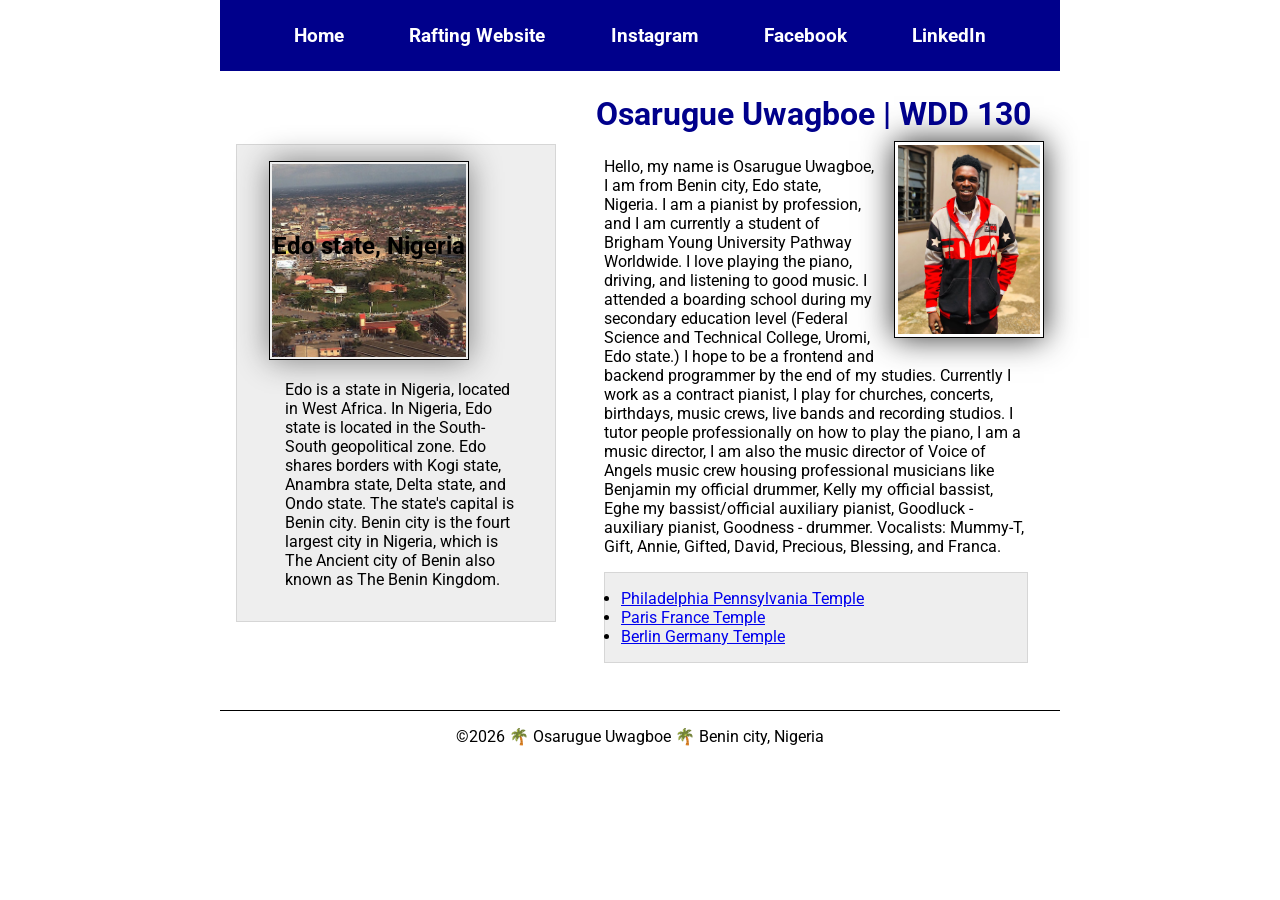
<file: index.html>
<!--  -->
<!DOCTYPE html>
<html lang="en-US">

<head>
    <meta charset="UTF-8">
    <meta name="viewport" content="width=device-width, initial-scale=1.0">
    <title>Osarugue Uwagboe | WDD 130</title>
    <meta name="description"
      content="I am Osarugue Uwagboe, I am currently taking wdd130. This page would tell you more about my state.">
    <meta name="author" content="Osarugue Uwagboe">
    <link rel="stylesheet" href="styles/styles.css">
    <link rel="preconnect" href="https://fonts.googleapis.com">
    <link rel="preconnect" href="https://fonts.gstatic.com" crossorigin>
    <link
      href="https://fonts.googleapis.com/css2?family=Roboto:ital,wght@0,100..900;1,100..900&display=swap"
      rel="stylesheet">
</head>

<body>
    <header>
        <nav>
            <a href="#">Home</a>
            <a href="wwr/">Rafting Website</a>
            <a href="https.//instagram.com/i_am_oscar">Instagram</a>
            <a href="https://facebook.com/official.oscar.07">Facebook</a>
            <a href="#">LinkedIn</a>
        </nav>
    </header>
    <div class="grid">
        <main>
            <h1>Osarugue Uwagboe | WDD 130</h1>
            <img src="week01/images/profile.jpg" alt="Osarugue Uwagboe profile photo" width="200">
            <p>Hello, my name is Osarugue Uwagboe, I am from Benin city, Edo state, Nigeria. I am a
                pianist by
                profession, and I am currently a student of Brigham Young University Pathway
                Worldwide.
                I love
                playing the piano, driving, and listening to good music. I attended a boarding
                school
                during my
                secondary education level (Federal Science and Technical College, Uromi, Edo state.)
                I
                hope to
                be a frontend and backend programmer by the end of my studies. Currently I work as a
                contract
                pianist, I play for churches, concerts, birthdays, music crews, live bands and
                recording
                studios.
                I tutor people professionally on how to play the piano, I am a music director, I am
                also
                the
                music director of Voice of Angels music crew housing professional musicians like
                Benjamin my
                official drummer, Kelly my official bassist, Eghe my bassist/official auxiliary
                pianist,
                Goodluck - auxiliary pianist, Goodness - drummer. Vocalists: Mummy-T, Gift, Annie,
                Gifted,
                David, Precious, Blessing, and Franca.
            </p>
            <ul class="box">
                <li><a href="https://www.churchofjesuschrist.org/temples/details/philadelphia-pennsylvania-temple"
                      target="_blank">Philadelphia Pennsylvania Temple</a></li>
                <li><a href="https://www.churchofjesuschrist.org/temples/details/paris-france-temple"
                      target="_blank">Paris France Temple</a></li>
                <li><a href="https://www.churchofjesuschrist.org/temples/details/lima-peru-los-olivos-temple"
                      target="_blank">Berlin Germany Temple</a></li>
            </ul>
        </main>
        <aside class="box indent">
            <h2>Edo state, Nigeria</h2>
            <img src="images/edo.jpg" alt="Edo State Nigeria landscape">
            <p>Edo is a state in Nigeria, located in West Africa. In Nigeria, Edo state is located
                in
                the South-South geopolitical zone. Edo shares borders with Kogi state, Anambra
                state,
                Delta state, and Ondo state. The state's capital is Benin city. Benin city is the
                fourt
                largest city in Nigeria, which is The Ancient city of Benin also known as The Benin
                Kingdom.</p>
        </aside>
    </div>

    <footer>
        <p>©2026 🌴 Osarugue Uwagboe 🌴 Benin city, Nigeria</p>
    </footer>
</body>

</html>
</file>
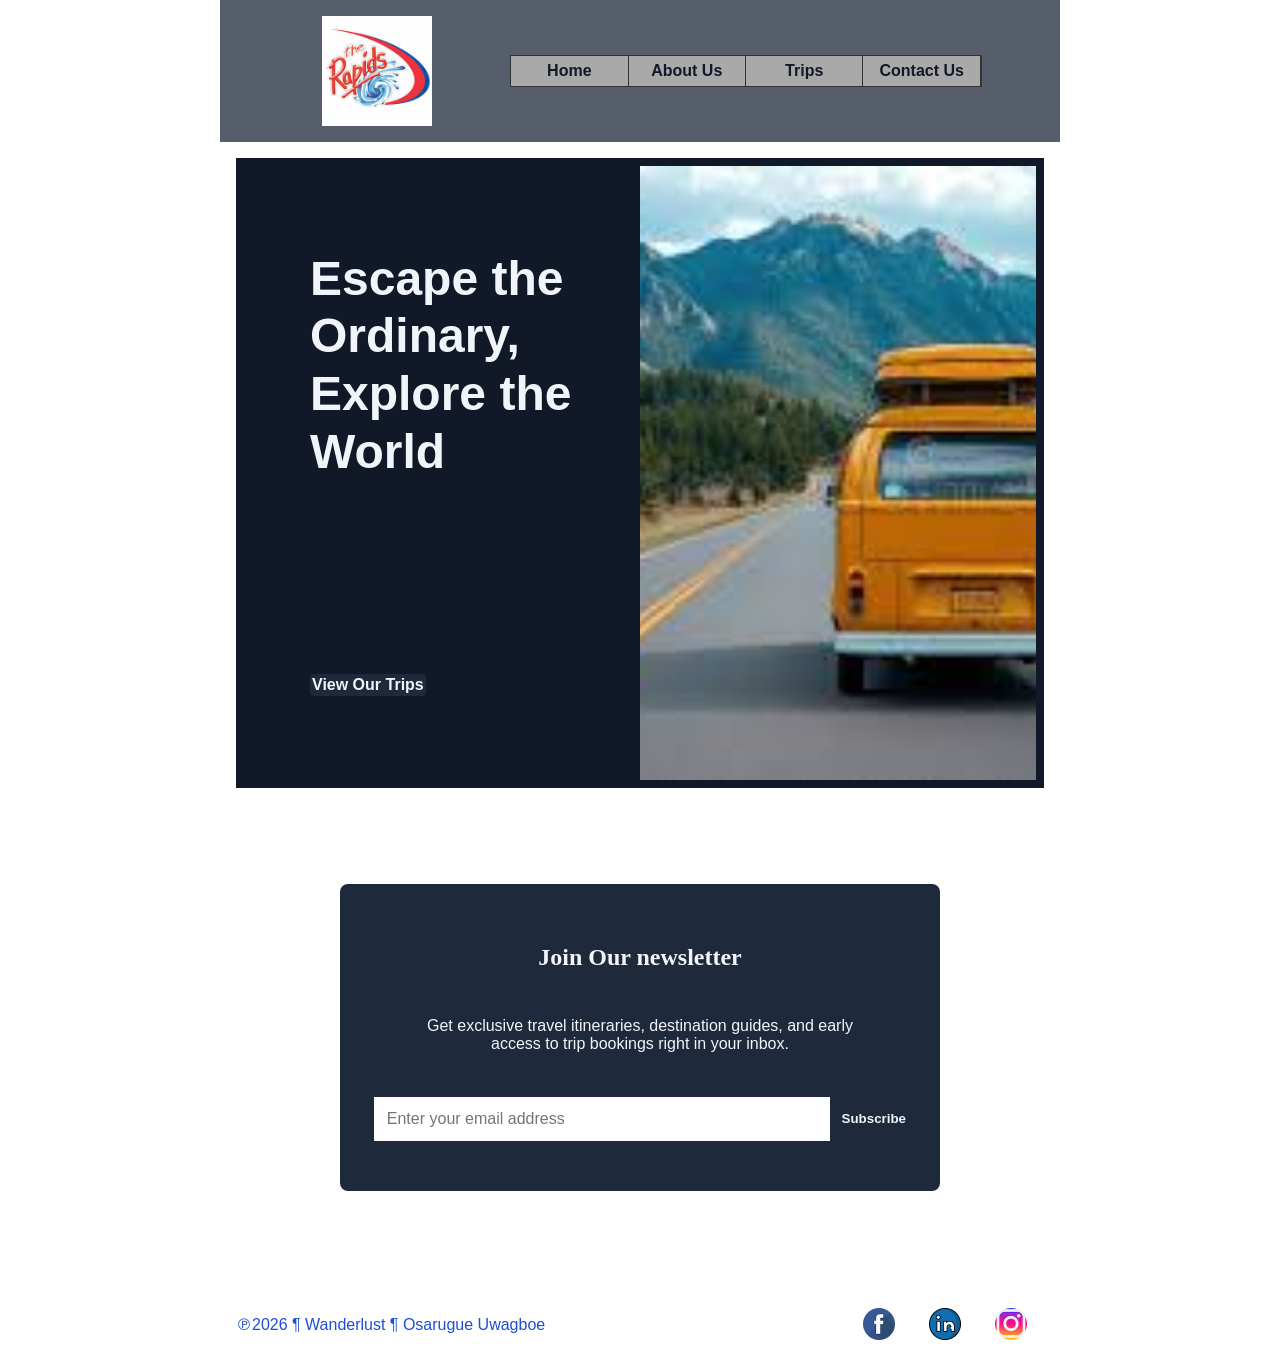
<file: wwr/index.html>
<!DOCTYPE html>
<html lang="en">

<head>
    <meta charset="UTF-8">
    <meta name="viewport" content="width=device-width, initial-scale=1.0">
    <title>Wanderlust Adventures | Home</title>
    <link rel="stylesheet" href="./styles/rafting.css">
    <meta name="description"
      content="This my Wanderlust Home page that tells you about cool and heathy sport you can go for.">
    <meta name="author" content="Osarugue Uwagboe">
</head>

<body>

    <header>
        <img src="images/logo.png" alt="Rafting Site Logo">
        <nav>
            <ul>
                <li><a href="index.html">Home</a></li>
                <li><a href="about.html">About Us</a></li>
                <li><a href="trips.html">Trips</a></li>
                <li><a href="contact.html">Contact Us</a></li>
            </ul>
        </nav>
    </header>

    <main>
        <section class="hero-grid">
            <div class="hero-text">
                <h1>Escape the Ordinary, Explore the World</h1>
                <p>Discover hand-crafted, immersive travel experiences designed for those who seek
                    to
                    truly connect with local cultures.</p>
                <a href="trip.html" class="btn">View Our Trips</a>
            </div>
            <div class="hero-image-container">
                <img src="./images/van-2.jfif"
                  alt="A classic yellow adventure van driving through a desert highway">
            </div>
        </section>

        <section class="newsletter">
            <h2>Join Our newsletter</h2>
            <p>Get exclusive travel itineraries, destination guides, and early access to trip
                bookings right in your inbox.</p>

            <form class="newsletter-form" action="#" method="POST"
              onsubmit="event.preventDefalut(); alert('Subscribed')">
                <input type="email" placeholder="Enter your email address"
                  aria-label="Email address" required>
                <button type="submit" class="btn">Subscribe</button>

            </form>
        </section>
    </main>

    <footer>
        <p>&copysr;2026 &para; Wanderlust &para; Osarugue Uwagboe </p>
        <nav class="socialmedia">
            <a href="https://facebook.com">
                <img src="images/facebook.png" alt="Facebook Icon">
            </a>
            <a href="https://linkedin.com">
                <img src="images/linkedin.png" alt="LinkedIn Icon">
            </a>
            <a href="https://instagram.com">
                <img src="images/instagram.png" alt="Instagram Icon">
            </a>
        </nav>
    </footer>
</body>

</html>
</file>
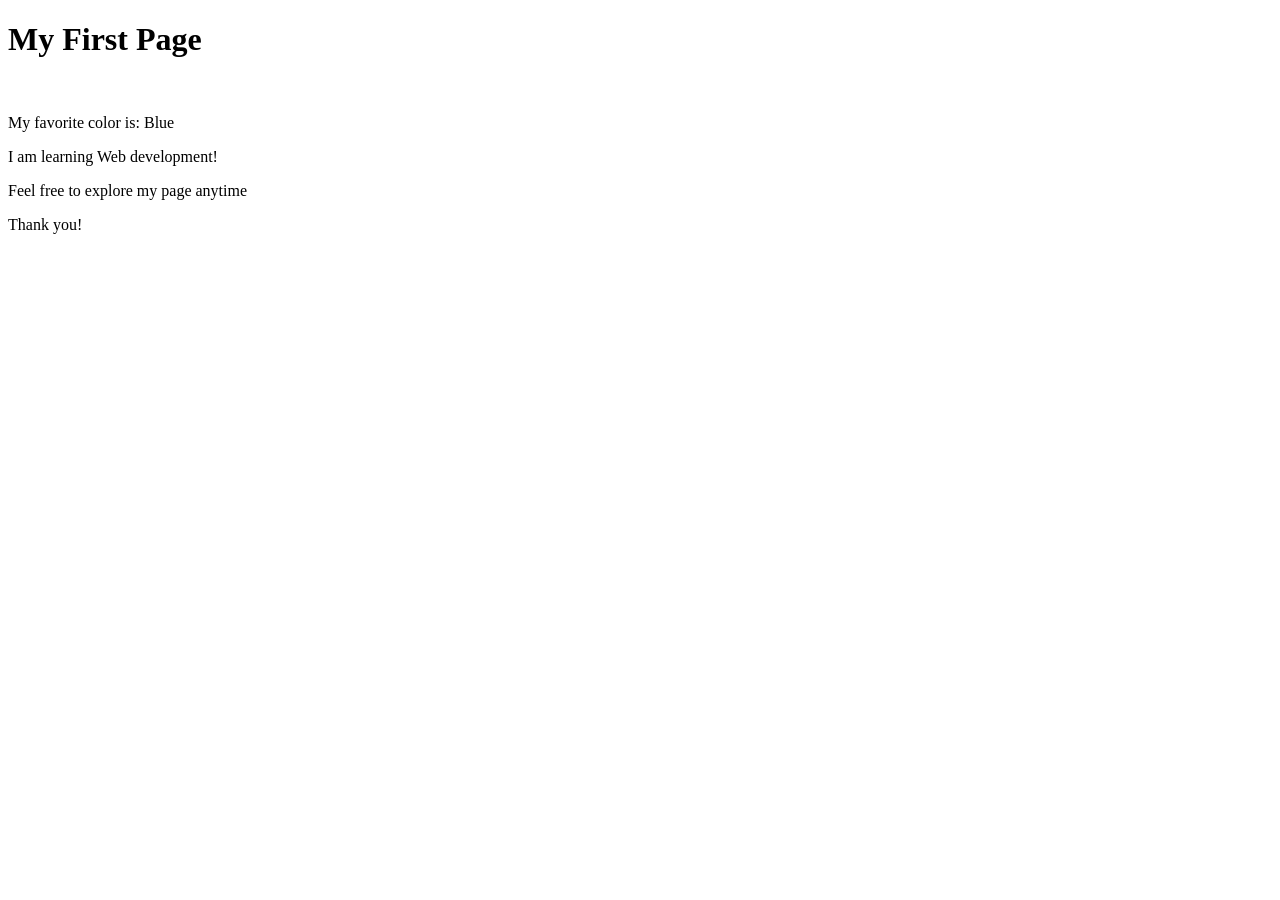
<file: week01/first-page.html>
<!DOCTYPE html>
<html lang="en">

<head>
    <meta charset="UTF-8">
    <meta name="viewport" content="width=device-width, initial-scale=1.0">
    <title>My First Page</title>
</head>

<body>
    <h1>My First Page</h1>
    <p><br></p>
    <p>My favorite color is: Blue</p>
    <p>I am learning Web development!</p>
    <p>Feel free to explore my page anytime</p>
    <p>Thank you!</p>
</body>

</html>
</file>
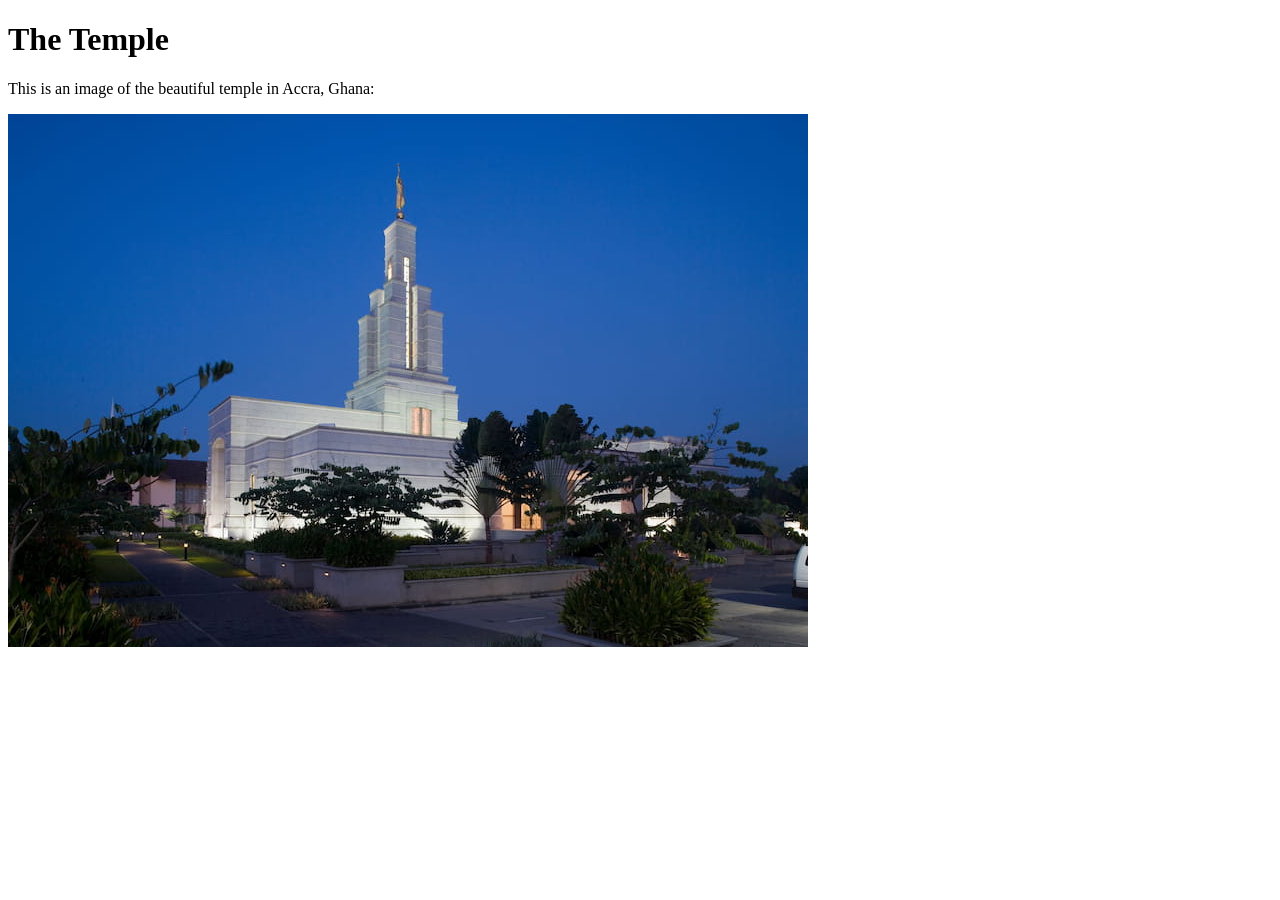
<file: week01/images-solution.html>
<!DOCTYPE html>
<html lang="en">
<head>
    <meta charset="UTF-8">
    <meta name="viewport" content="width=device-width, initial-scale=1.0">
    <title>Temple Image</title>
</head>
<body>
    <h1>The Temple</h1>
    <p>This is an image of the beautiful temple in Accra, Ghana:</p>
    <img src="images/temple-small.jpg" alt="The Accra Ghana Temple">
    
</body>
</html>
</file>
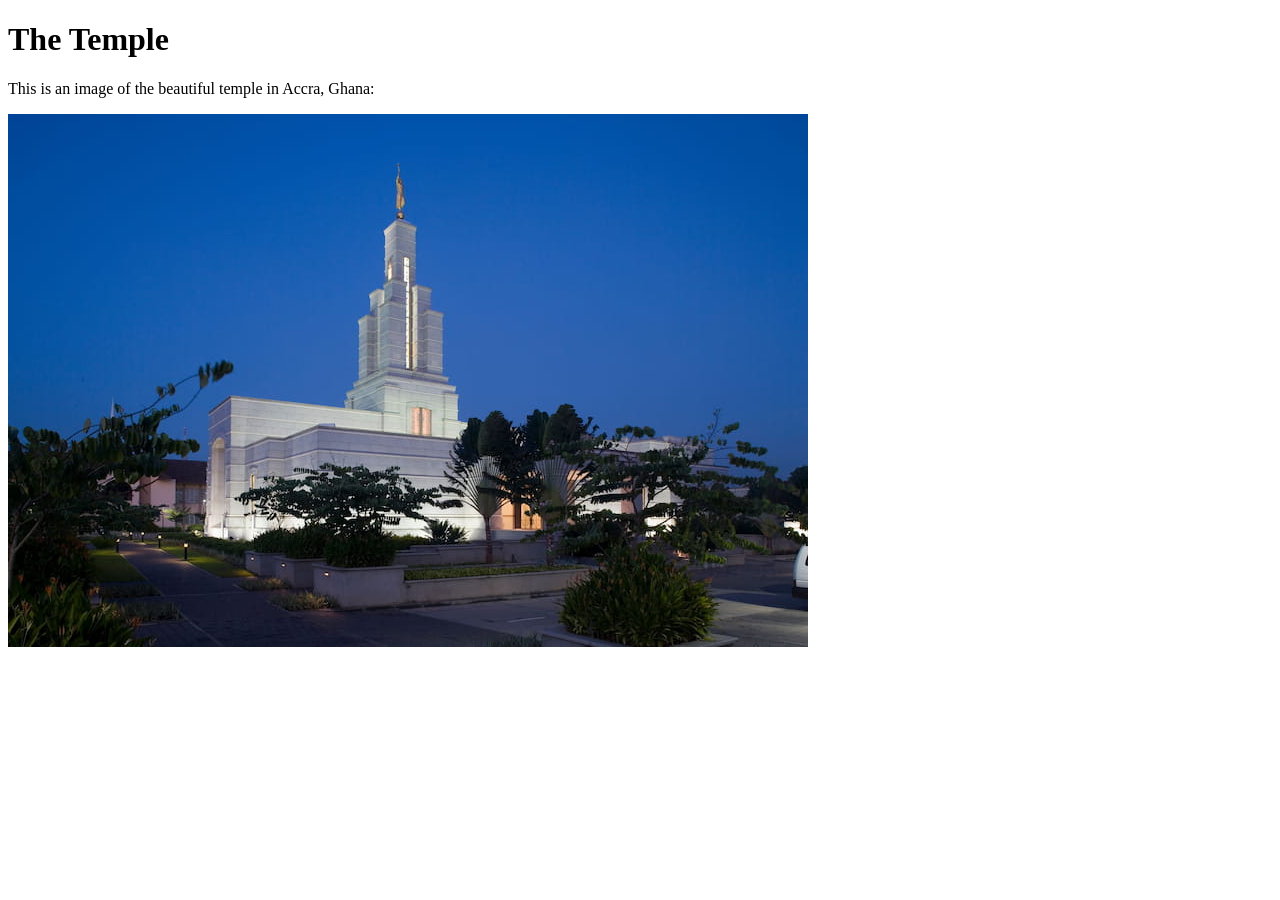
<file: week01/images.html>
<!DOCTYPE html>
<html lang="en">

<head>
    <meta charset="UTF-8">
    <meta name="viewport" content="width=device-width, initial-scale=1.0">
    <title>Temple Image</title>
</head>

<body>
    <h1>The Temple</h1>
    <p>This is an image of the beautiful temple in Accra, Ghana:</p>
    <img src="images/temple-small.jpg" alt="The Accra Ghana Temple">

</body>

</html>
</file>
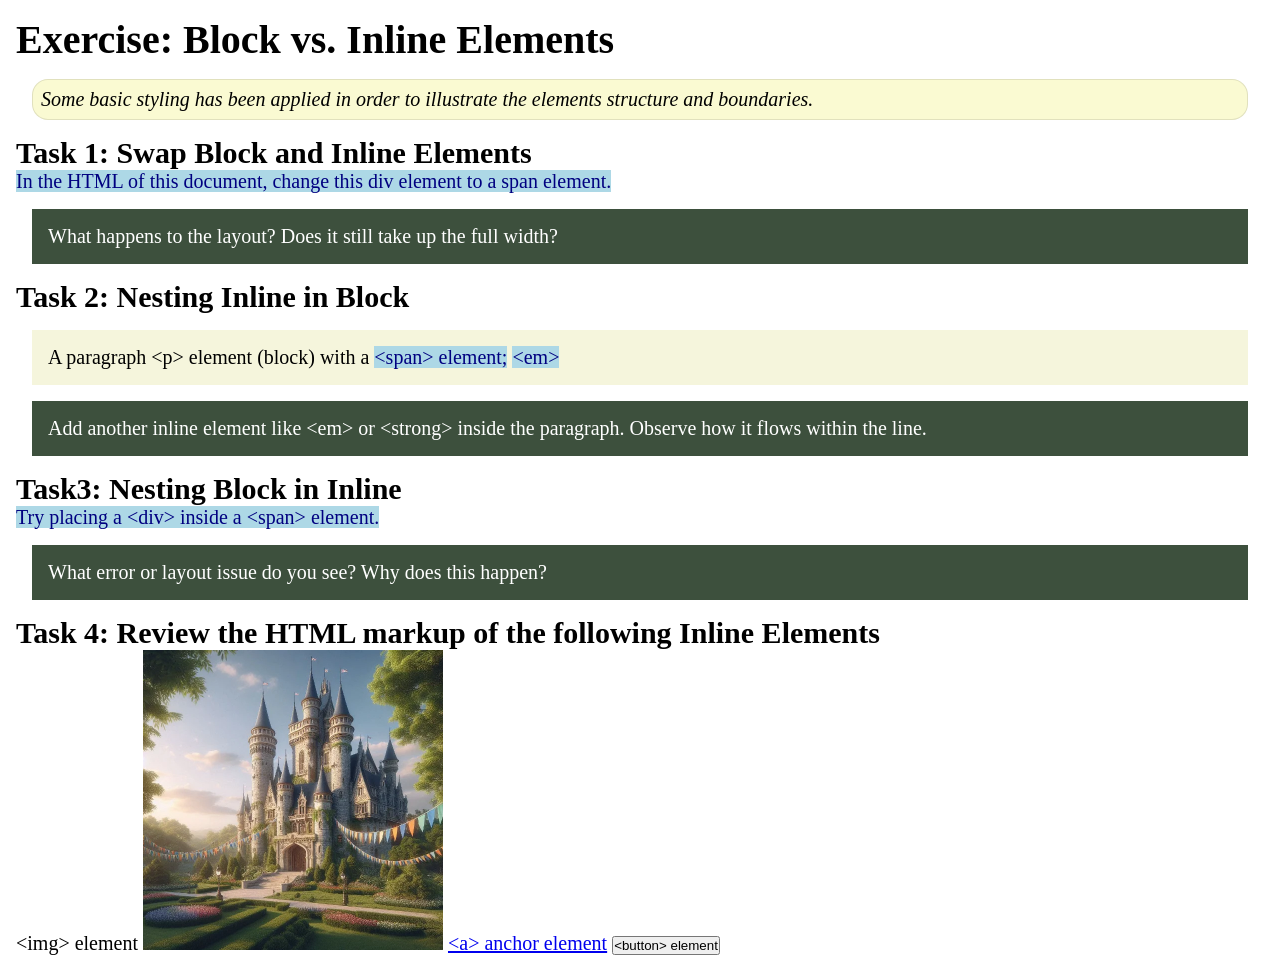
<file: week02/block-vs-inline.html>
<!DOCTYPE html>
<html lang="en">

<head>
    <meta charset="UTF-8">
    <meta name="viewport" content="width=device-width, initial-scale=1.0">
    <title>Exercise: Block vs. Inline Elements</title>
    <link rel="stylesheet" href="styles/block-vs-inline.css">
</head>

<body>
    <main>
        <h1>Exercise: Block vs. Inline Elements</h1>
        <p class="note">Some basic styling has been applied in order to illustrate the elements
            structure and
            boundaries.</p>

        <h2>Task 1: Swap Block and Inline Elements</h2>
        <span>In the HTML of this document, change this div element to a span element.</span>

        <p class="question">What happens to the layout? Does it still take up the full width?</p>

        <h2>Task 2: Nesting Inline in Block</h2>
        <p>A paragraph &lt;p&gt; element (block) with a <span>&lt;span&gt; element;</span>
            <span>&lt;em&gt;</span>
        </p>
        <p class="question">Add another inline element like &lt;em&gt; or &lt;strong&gt; inside the
            paragraph. Observe
            how it flows within the line.</p>

        <h2>Task3: Nesting Block in Inline</h2>
        <span>Try placing a &lt;div&gt; inside a &lt;span&gt; element.</span>
        <p class="question">What error or layout issue do you see? Why does this happen?</p>


        <h2>Task 4: Review the HTML markup of the following Inline Elements</h2>
        &lt;img&gt; element
        <img src="images/castle.webp" alt="placeholder image (images are inline)" width="300"
          height="300">
        <a href="https://churchofjesuschrist.org">&lt;a&gt; anchor element</a>
        <button type="button">&lt;button&gt; element</button>
    </main>
</body>

</html>
</file>
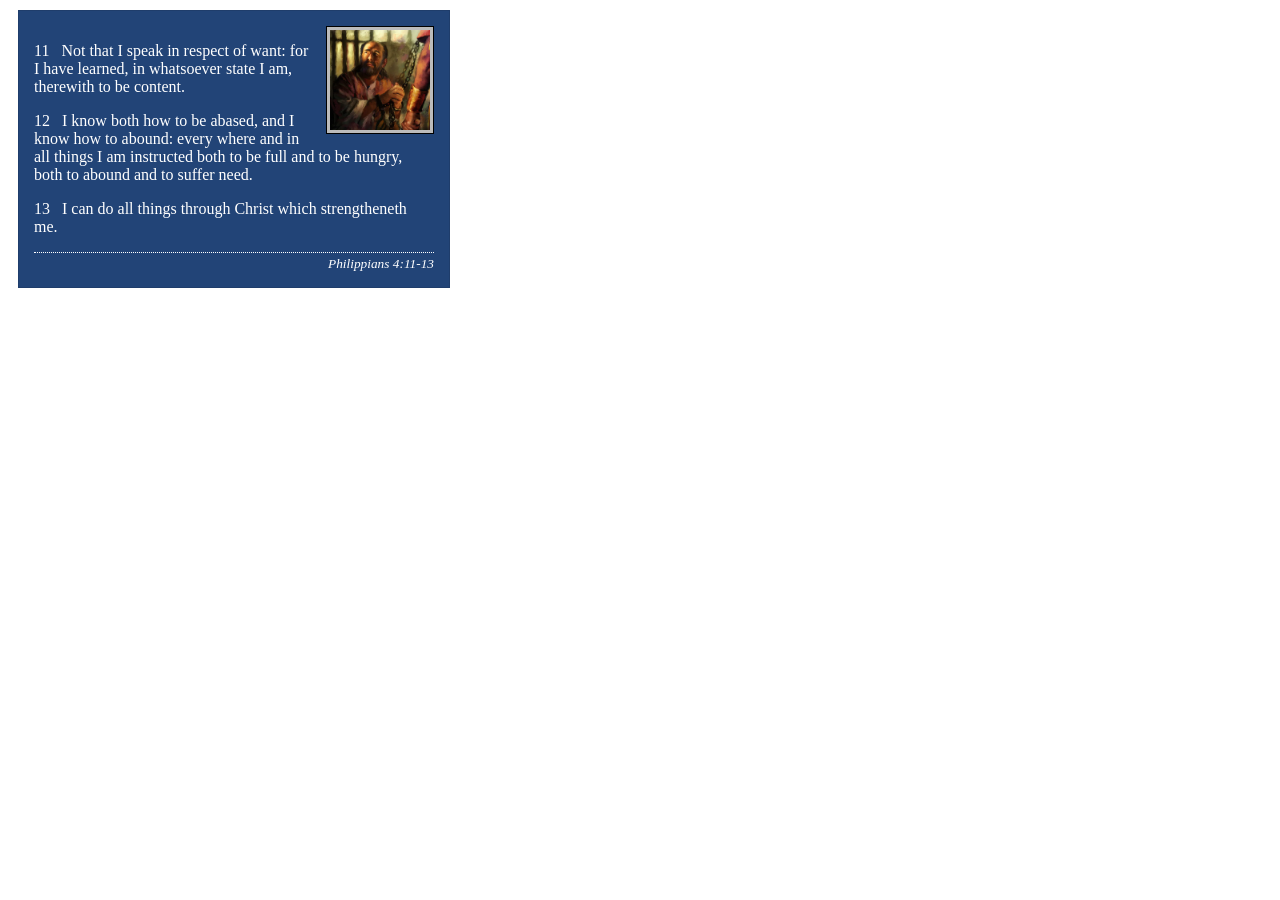
<file: week02/box-model-solution.html>
<!DOCTYPE html>
<html lang="en">
<head>
    <meta charset="UTF-8">
    <meta name="viewport" content="width=device-width, initial-scale=1.0">
    <title>Box Model Activity</title>
    <link rel="stylesheet" href="styles/box-model-solution.css">
</head>
<body>
    <main>
        <div class="callout">
            <img src="images/apostle-paul-imprisoned.webp" alt="Paul the Apostle - Imprisoned in Rome" width="200" height="200">
            <blockquote>
                <p>11 &nbsp; Not that I speak in respect of want: for I have learned, in whatsoever state I am, therewith to be content.</p>
                <p>12 &nbsp; I know both how to be abased, and I know how to abound: every where and in all things I am instructed both to be full and to be hungry, both to abound and to suffer need.</p>
                <p>13 &nbsp; I can do all things through Christ which strengtheneth me.</p>
            </blockquote>
            <cite>Philippians 4:11-13</cite>
        </div>
    </main>
</body>
</html>
</file>
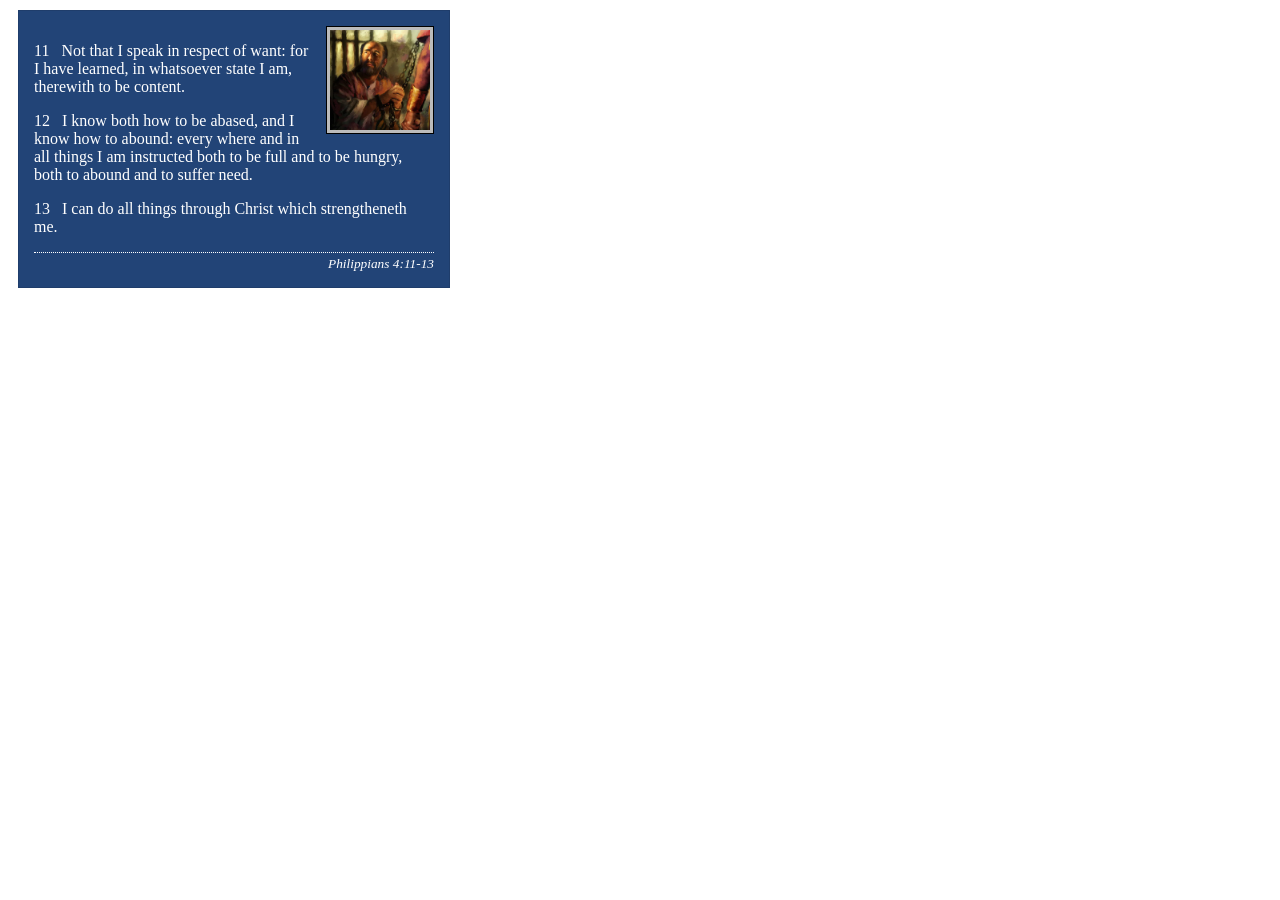
<file: week02/box-model.html>
<!DOCTYPE html>
<html lang="en">

<head>
    <meta charset="UTF-8">
    <meta name="viewport" content="width=device-width, initial-scale=1.0">
    <title>Box Model Activity</title>
    <link rel="stylesheet" href="styles/box-model.css">
</head>

<body>
    <main>
        <div class="callout">
            <img src="images/apostle-paul-imprisoned.webp"
              alt="Paul the Apostle - Imprisoned in Rome" width="200" height="200">
            <blockquote>
                <p>11 &nbsp; Not that I speak in respect of want: for I have learned, in whatsoever
                    state I am, therewith to be content.</p>
                <p>12 &nbsp; I know both how to be abased, and I know how to abound: every where and
                    in all things I am instructed both to be full and to be hungry, both to abound
                    and to suffer need.</p>
                <p>13 &nbsp; I can do all things through Christ which strengtheneth me.</p>
            </blockquote>
            <cite>Philippians 4:11-13</cite>
        </div>
    </main>
</body>

</html>
</file>
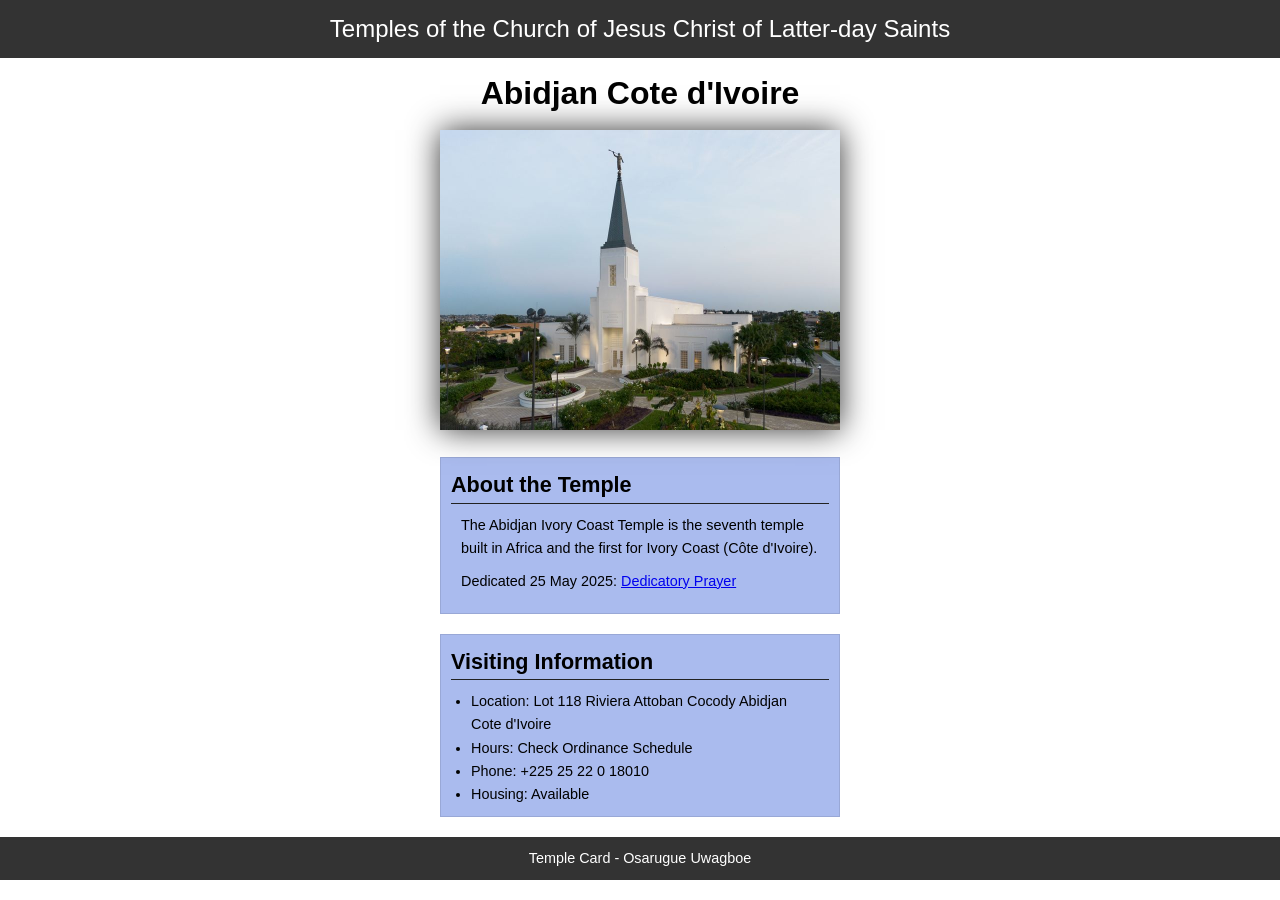
<file: week02/temple.html>
<!DOCTYPE html>
<html lang="en">

<head>
    <meta charset="UTF-8">
    <meta name="viewport" content="width=device-width, initial-scale=1.0">
    <title>Temple Card - Abidjan Cote d'Ivoire</title>
    <link rel="stylesheet" href="styles/temple.css">
</head>

<body>
    <header>
        <p>Temples of the Church of Jesus Christ of Latter-day Saints</p>
    </header>
    <main>
        <h1>Abidjan Cote d'Ivoire</h1>
        <picture>
            <img src="images/abidjan-ivory-coast.jpeg" alt="Abidjan Cote d'Ivoire Temple">
        </picture>
        <section>
            <h2>About the Temple</h2>
            <p>The Abidjan Ivory Coast Temple is the seventh temple built in Africa and the first
                for Ivory Coast (Côte
                d'Ivoire).</p>
            <p>Dedicated 25 May 2025: <a
                  href="https://www.churchofjesuschrist.org/temples/dedicatory-prayer/abidjan-ivory-coast-temple/2025-05-25?lang=eng"
                  target="_blank" rel="noopener noreferrer">Dedicatory Prayer</a></p>
        </section>
        <section>
            <h2>Visiting Information</h2>
            <ul>
                <li>Location: Lot 118 Riviera Attoban Cocody Abidjan Cote d'Ivoire</li>
                <li>Hours: Check Ordinance Schedule</li>
                <li>Phone: +225 25 22 0 18010</li>
                <li>Housing: Available</li>
            </ul>
        </section>
    </main>
    <footer>
        <p>Temple Card - Osarugue Uwagboe</p>
    </footer>
</body>

</html>
</file>
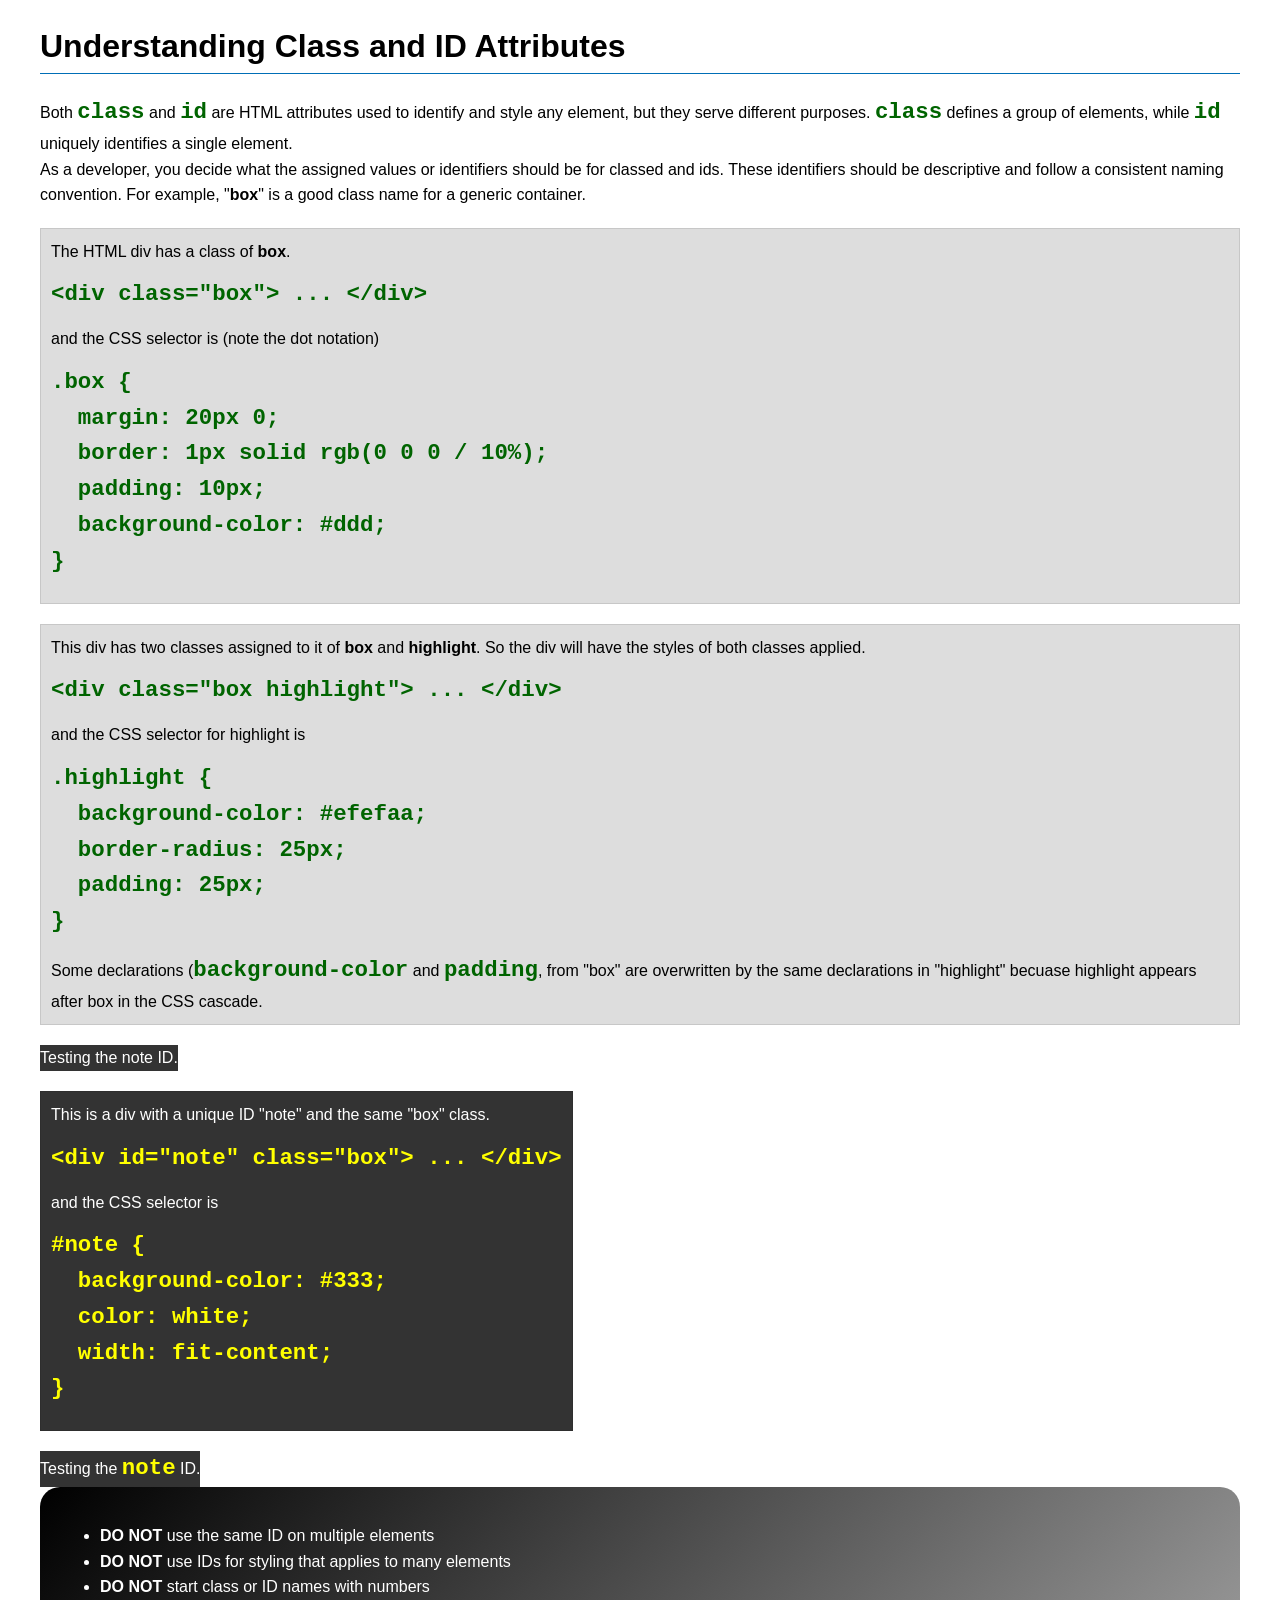
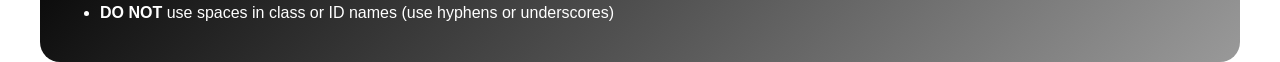
<file: week03/class-and-id.html>
<!DOCTYPE html>
<html lang="en">

<head>
    <meta charset="UTF-8">
    <meta name="viewport" content="width=device-width, initial-scale=1.0">
    <title>Class vs ID Attributes</title>
    <link rel="stylesheet" href="styles/class-and-id.css">
</head>

<body>
    <h1>Understanding Class and ID Attributes</h1>
    <p>Both <code>class</code> and <code>id</code> are HTML attributes used to identify and style
        any element, but they
        serve different purposes. <code>class</code> defines a group of elements, while
        <code>id</code> uniquely
        identifies a single element.
    </p>
    <p>As a developer, you decide what the assigned values or identifiers should be for classed and
        ids. These
        identifiers should be
        descriptive and follow a consistent naming convention. For example, "<strong>box</strong>"
        is a good class name
        for a generic container.</p>
    <div class="box">
        <p>The HTML div has a class of <strong>box</strong>.</p>
        <pre><code class="html">&lt;div class="box"&gt; ... &lt;/div&gt;</code></pre>
        and the CSS selector is (note the dot notation)
        <pre><code class="css">.box {
  margin: 20px 0;
  border: 1px solid rgb(0 0 0 / 10%);
  padding: 10px;
  background-color: #ddd; 
}</code></pre>
    </div>

    <div class="box">
        <p>This div has two classes assigned to it of <strong>box</strong> and
            <strong>highlight</strong>. So the div
            will have the styles of both classes applied.
        </p>
        <pre><code class="html">&lt;div class="box highlight"&gt; ... &lt;/div&gt;</code></pre>
        and the CSS selector for highlight is
        <pre><code class="css">.highlight {
  background-color: #efefaa;
  border-radius: 25px;
  padding: 25px;
}</code></pre>
        <p>Some declarations (<code>background-color</code> and <code>padding</code>, from "box" are
            overwritten by the same declarations in "highlight" becuase highlight appears after box
            in the CSS cascade.</p>
    </div>

    <div id="note">
        <p>Testing the note ID.</p>
    </div>

    <div id="note" class="box">
        <p>This is a div with a unique ID "note" and the same "box" class.</p>
        <pre><code class="html">&lt;div id="note" class="box"&gt; ... &lt;/div&gt;</code></pre>
        and the CSS selector is
        <pre><code class="css">#note {
  background-color: #333;
  color: white;
  width: fit-content;
}</code></pre>
    </div>

    <div id="note">
        <p>Testing the <code>note</code> ID.</p>
    </div>

    <section id="best-practice">
        <ul>
            <li><strong>DO NOT</strong> use the same ID on multiple elements</li>
            <li><strong>DO NOT</strong> use IDs for styling that applies to many elements</li>
            <li><strong>DO NOT</strong> start class or ID names with numbers</li>
            <li><strong>DO NOT</strong> use spaces in class or ID names (use hyphens or underscores)
            </li>
        </ul>
    </section>


</body>

</html>
</file>
<file: styles/styles.css>
* {
    margin: 0;
    padding: 0;
    box-sizing: border-box;
}

div {
    display: block;
}

body {
    font-size: 16px;
    font-family: Roboto, Arial, sans-serif;
}

:root {
    --heading-background-color: darkblue;
    --heading-color: white;
    --border: 1px solid black;
}

nav {
    background-color: var(--heading-background-color);
    padding: 1rem;
    display: flex;
    justify-content: space-evenly;
    align-items: center;
}

nav a {
    color: var(--heading-color);
    display: block;
    padding: 0.5rem;
    text-decoration: none;
    font-size: 1.2rem;
    font-weight: 700;
}

h1 {
    color: darkblue;
    padding: 0.5rem;
}

img {
    width: 150px;
    height: auto;
    border: var(--border);
    padding: 2px;
    box-shadow: 0 0 30px gray;
}

p {
    padding: 0;
    margin: 1rem;
}

h2 {
    display: block;
    font-size: 1.5rem;
    margin-block-start: 0.83em;
    margin-block-end: 0.83em;
    margin-inline-start: 0px;
    margin-inline-end: 0px;
    font-weight: bold;
}

header,
.grid,
footer {
    max-width: 840px;
    margin: 0 auto;
}

.grid {
    display: grid;
    align-items: center;
}

main {
    max-width: 840px;
    grid-column: 2/3;
    display: block;
    margin: 1rem;
}

aside {
    width: 20rem;
    margin: 1rem;
    border: 1px solid rgb(0 0 0 / 0.2);
    padding: 1rem;
    background-color: #eee;
    color: #333;
    position: relative;
    grid-column: 1/2;
    grid-row: 1/2;
}

aside img {
    width: 200px;
    height: auto;
}

aside h2 {
    position: absolute;
    top: 67px;
    left: 36px;
}

main img {
    width: 150px;
    height: auto;
    border: var(--border);
    padding: 3px;
    box-shadow: 0 0 30px #333;
    float: right;
    margin: 0 0 1rem 1rem;
}

p {
    padding: 0;
}

footer {
    margin-top: 15px;
    border-top: 1px solid #000;
    text-align: center;
}

/* Class Selector */
.box {
    margin: 1rem;
    border: 1px solid rgb(0 0 0 / 0.1);
    padding: 1rem;
    background-color: #eee;
    color: #000;
}

.indent {
    padding-left: 2rem;
}
</file>
<file: wwr/styles/rafting.css>
:root {
    --primary-color: #1e293b;
    --secondary-color: #f1f5f9;
    --accent1-color: #1d4ed8;
    --accent2-color: #111827;
    --accent3-color: #ddd;
    --accent4-color: #e2e8f0;
    --accent5-color: #4a5568;
    --heading-font: "Times New Roman", Georgia, serif;
    --body-font: Arial, Helvetica, san-serif;
}

* {
    box-sizing: border-box;
    margin: 0;
    padding: 0;
}

img {
    max-width: 100%;
    height: auto;
    display: block;
}

.btn {
    display: inline-block;
    background-color: var(--primary-color);
    color: var(--secondary-color);
    text-decoration: none;
    border-radius: 4px;
    font-weight: bold;
    border: 2px solid var(--primary-color);
    transition: background 0.3s ease;
}

.btn:hover {
    background-color: var(--secondary-color);
    color: var(--primary-color);
}

.hero-grid {
    display: grid;
    grid-template-columns: repeat(12, 1fr);
    min-height: 70vh;
    align-items: center;
    background-color: var(--accent2-color);
}

.hero-text {
    grid-column: 2/7;
    padding: 2rem 0;
    color: var(--secondary-color);
}

.hero-text h1 {
    font-size: 3rem;
    margin-bottom: 1rem;
    line-height: 1.2;
}

.hero-text p {
    font-size: 1.2rem;
    margin-bottom: 2rem;
}

.hero-image-container {
    grid-column: 7/13;
    height: 100%;
    background-color: var(--accent3-color);
}

.hero-image-container img {
    width: 100%;
    height: 100%;
    object-fit: cover;
}

.newsletter {
    max-width: 600px;
    margin: 6rem auto;
    padding: 3rem 2rem;
    background-color: var(--primary-color);
    border-radius: 8px;
    text-align: center;
}

.newsletter h2 {
    margin-bottom: 1rem;
    color: var(--secondary-color);
}

.newsletter p {
    margin-bottom: 1.5rem;
    color: var(--secondary-color);
}

.newsletter-form {
    display: flex;
    gap: 0.5rem;
}

.newsletter-form input[type="email"] {
    flex: 1;
    padding: 0.8rem;
    border: 2px solid var(--primary-color);
    font-size: 1rem;
}

.trips-container {
    max-width: 1200px;
    margin: 4rem auto;
    padding: 0 2rem;
}

.trips-container h1 {
    margin-bottom: 2rem;
    text-align: center;
}

.trips-grid {
    display: grid;
    grid-template-columns: repeat(auto-fit, minmax(320px, 1fr));
    gap: 2.5rem;
}

.trip-card {
    border: 1px solid var(--accent4-color);
    border-radius: 8px;
    overflow: hidden;
    display: flex;
    flex-direction: column;
    box-shadow: 0 4px 6px rgba(0, 0, 0, 0.5);
}

.trip-content {
    padding: 1.5rem;
    display: flex;
    flex-direction: column;
    flex-grow: 1;
}

.trip-content h2 {
    margin-bottom: 0.5rem;
    font-size: 1.4rem;
}

.trip-content p {
    margin-bottom: 1.5rem;
    color: var(--accent5-color);
}

.trip-meta {
    margin-top: auto;
    display: flex;
    justify-content: space-between;
    align-items: center;
    font-weight: bold;
}

* {
    margin: 0;
    padding: 0;
    box-sizing: border-box;
}

body {
    font-family: var(--body-font);
    color: var(--accent2-color);
    background-color: white;
}

header {
    display: grid;
    grid-template-columns: 180px 1fr;
    align-items: center;
    padding: 1rem 2rem;
    gap: 2rem;
    background-color: rgba(30, 41, 59, 0.75);
    width: 840px;
    margin: 0 auto;
    font-family: var(--body-font);
    color: var(--secondary-color);
}

header img {
    height: 110px;
    width: 110px;
    object-fit: contain;
    align-items: center;
    justify-self: right;
}

header nav {
    justify-self: center;
    width: fit-content;
}

nav ul {
    display: grid;
    grid-template-columns: repeat(4, 1fr);
    list-style: none;
    padding: 0;
    margin: 0;
    gap: 0;
    border: 1px solid #333;
    background-color: darkgray;
}

nav a {
    display: block;
    border: none;
    padding: 0.35rem 1rem;
    text-decoration: none;
    text-align: center;
    color: var(--accent2-color);
    font-weight: 600;
}

nav a:hover,
nav a:focus {
    color: black;
    background-color: #c4c4c4;
}

nav li {
    border-right: 1px solid #333;
}

main {
    width: 840px;
    margin: 0 auto;
    color: var(--accent2-color);
}

/* .hero {
    position: relative;
}

.hero img {
    display: block;
    width: 100%;
    height: auto;
}

.hero article {
    position: absolute;
    top: 40%;
    left: 0;
    right: 0;
    background-color: rgba(30, 41, 59, 0.85);
    color: var(--secondary-color);
    padding: 16px;
    display: block;
    align-items: center;
    gap: 15px;
}

.hero article img {
    float: right;
    width: 120px;
}

.hero article p {
    margin: 0;
} */

.hero .company-contact {
    text-align: center;
    padding: 30px 0 20px 0;
}

.hero .company-contact h1 {
    font-family: var(--heading-font);
    font-size: 1.8rem;
    font-weight: normal;
    margin-bottom: 8px;
}

.hero .company-contact address {
    font-style: normal;
    line-height: 1.5;
    font-size: 0.95rem;
    color: var(--primary-color);
}

.access .location-grid {
    display: grid;
    grid-template-columns: 1fr 1fr;
    gap: 35px;
    padding: 20px;
    border: 1px solid #fff;
    margin-bottom: 30px;
    align-items: start;
}

.map iframe {
    width: 100%;
    height: 320px;
    border: 1px solid #999;
}

form.info {
    font-size: 13px;
}

.form-item {
    display: grid;
    grid-template-columns: 110px 1fr;
    gap: 8px;
    align-items: start;
    margin-bottom: 8px;
}

.form-item label {
    text-align: left;
    padding-top: 3px;
    font-size: 13px;
}

.form-item input[type="text"],
.form-item input[type="email"],
.form-item textarea {
    width: 100%;
    padding: 3px 5px;
    border: 1px solid #000;
    font-family: var(--body-font);
    font-size: 13px;
}

.form-item textarea {
    resize: vertical;
    min-height: 60px;
}

.column1 {
    display: grid;
    grid-template-columns: 110px 1fr;
    gap: 8px;
    align-items: start;
    margin-bottom: 8px;
}

.column1 fieldset {
    border: none;
    padding: 0;
    margin: 0;
}

.radio {
    grid-column: 2;
}

.column1 legend {
    display: block;
    text-align: right;
    padding-top: 3px;
    font-size: 13px;
    font-weight: normal;
    grid-column: 1;
}

.column1 fieldset input[type="radio"] {
    margin: 0 6px 0 0;
    justify-items: right;
    text-align: right;
}

.column1 fieldset label {
    display: flex;
    align-items: center;
    text-align: left;
    margin-bottom: 5px;
    font-weight: normal;
    font-size: 13px;
}

.form-item label input[type="checkbox"] {
    margin-right: 6px;
}

.form-item:last-of-type {
    display: block;
    text-align: center;
    margin-top: 10px;
}

.form-item:last-of-type label {
    text-align: center;
    font-weight: normal;
}

form.info button[type="submit"] {
    display: block;
    margin: 12px auto 0 auto;
    padding: 5px 20px;
    background-color: #fff;
    color: #000;
    border: 1px solid #999;
    border-radius: 0;
    font-size: 13px;
    font-weight: normal;
    cursor: pointer;
    width: 100%;
}

h2 {
    position: relative;
    width: 100%;
    padding: 12px 0;
    background-color: var(--primary-color);
    font-family: var(--heading-font);
    color: var(--secondary-color);
    text-align: center;
    margin: 0;
}

.history-grid {
    display: grid;
    grid-template-columns: 1fr 0.7fr 1fr;
    gap: 1rem;
    align-items: center;
}

.history h2 {
    grid-column: 1 / -1;
    text-align: center;

}

.history img {
    width: 100%;
    max-width: 400px;
    height: 160px;
    display: block;
    margin: 0 auto;
}

.history p {
    margin: 0;
}

section {
    margin: 16px;
    padding: 8px;
}

.gallery {
    display: grid;
    grid-template-columns: repeat(3, 1fr);
    gap: 2rem;
    justify-items: center;
}

.gallery figure {
    text-align: center;
    margin: 0;
}

.gallery img {
    width: 120px;
    height: 100px;
    object-fit: cover;
    display: block;
    border: 1px solid #ddd;
}

.gallery figcaption {
    margin-top: 0.5rem;
    text-align: center;
    padding: 0.5rem 0;
    font-size: 0.8rem;
    color: var(--accent1-color);
}

.adventure {
    max-width: 1000px;
    margin: 2rem auto;
    padding: 1.5rem;
}

.adventure h2 {
    text-align: center;
    font-size: 1.5rem;
    margin: 0 0 2rem 0;
    font-weight: normal;
}

section p {
    margin: 16px;
    padding: 18px;
    color: var(--accent2-color);
    font-family: var(--body-font);
}

footer {
    display: grid;
    grid-template-columns: 1fr auto;
    align-items: center;
    padding: 1rem;
    width: 840px;
    margin: 0 auto;
    font-family: var(--body-font);
    color: var(--accent1-color);
}

.socialmedia a {
    text-decoration: none;
    border: none;
}

.socialmedia img {
    width: 32px;
    height: 32px;
    margin: 0 1px;
    border: none;
    outline: none;
}

.socialmedia {
    display: grid;
    grid-template-columns: repeat(3, auto);
    gap: 0;
}

main a {
    color: var(--accent1-color);
}

main a:hover {
    color: #1e40af;
}

@media (max-width:768px) {
    .hero-grid {
        grid-template-columns: 1fr;
    }

    .hero-text {
        grid-column: 1/-1;
        height: 300px;
    }

    .newsletter-form {
        flex-direction: column;
    }
}
</file>
<file: week02/styles/block-vs-inline.css>
* {
    margin: 0;
    padding: 0;
}

body {
    font-size: 20px;
    margin: 1rem;
}

p,
div {
    background-color: beige;
    margin: 1rem;
    padding: 1rem;
}

span {
    color: navy;
    background-color: lightblue;
}

code {
    margin: 0;
    padding: 0;
    color: green;
    font-size: 1.2rem;
}

.note {
    font-style: italic;
    background-color: lightgoldenrodyellow;
    border-radius: 1rem;
    border: 1px solid rgb(0 0 0 / 10%);
    margin: 1rem;
    padding: .5rem;
}

.question {
    background-color: #3d503d;
    color: #fff;
}
</file>
<file: week02/styles/box-model-solution.css>
.callout {
    max-width: 400px;
    margin: 10px;
    border: 1px solid rgba(0, 0, 0, .1);
    padding: 15px;
    background-color: #247;
    color: #fff;
}

.callout img {
    float: right;
    margin: 0 0 10px 15px;
    border: 1px solid #000;
    padding: 3px;
    background-color: #bbb;
    width: 100px;
    height: auto;

}

blockquote {
    margin: 0;
}

cite {
    display: block;
    border-top: 1px dotted #fff;
    padding-top: 3px;
    text-align: right;
    font-size: smaller;
}
</file>
<file: week02/styles/box-model.css>
.callout {
    max-width: 400px;
    margin: 10px;
    border: 1px solid rgba(0, 0, 0, .1);
    padding: 15px;
    background-color: #247;
    color: white;
}

.callout img {
    float: right;
    margin: 0 0 10px 15px;
    border: 1px solid black;
    padding: 3px;
    background-color: #bbb;
    width: 100px;
    height: auto;
}

blockquote {
    margin: 0;
}

cite {
    display: block;
    border-top: 1px dotted white;
    padding-top: 3px;
    text-align: right;
    font-size: smaller;
}
</file>
<file: week02/styles/temple.css>
* {
    margin: 0;
    padding: 0;
}

body {
    font-family: Arial, Helvetica, sans-serif;
    line-height: 1.6;
}

header,
footer {
    background-color: #333;
    color: #fff;
    padding: 10px;
    text-align: center;
    font-size: 1.5rem;
}

main {
    width: 400px;
    margin: 0 auto;

}

h1 {
    margin: 10px;
    text-align: center;
}

h2 {
    border-bottom: 1px solid #222;
}

img {
    width: 100%;
    height: auto;
    box-shadow: 0 0 30px #333;
}

section {
    margin: 20px 0;
    border: 1px solid rgb(0 0 0 / 10%);
    padding: 10px;
    background-color: #abe;
    font-size: .9rem;
}

section p {
    margin: 10px;
}

ul {
    margin: 10px 20px 0;
}

footer {
    font-size: 0.9rem;
}
</file>
<file: week03/styles/class-and-id.css>
body {
    font-family: Arial, sans-serif;
    line-height: 1.6;
    margin: 0;
    padding: 0 40px;
}

h1 {
    border-bottom: 1px solid rgb(0 110 182);
    padding-bottom: 0;
}



p {
    margin: 0;
}

code {
    color: darkgreen;
    font-weight: 700;
    font-size: 1.4rem;
}

/* Class examples - can be reused */

.box {
    margin: 20px 0;
    border: 1px solid rgb(0 0 0 / 10%);
    padding: 10px;
    background-color: #ddd; /* this is shorthand for #dddddd */
}

.highlight {
    background-color: #efefaa;
    border-radius: 25px;
    padding: 25px;
}

/* ID examples - should be unique */

#note {
    background-color: #333;
    color: white;
    width: fit-content;
}

#note code {
    color: yellow;
}

#best-practice {
    background: linear-gradient(135deg, #000 0%, #999 100%);
    color: white;
    border-radius: 20px;
    padding: 20px
}
</file>
